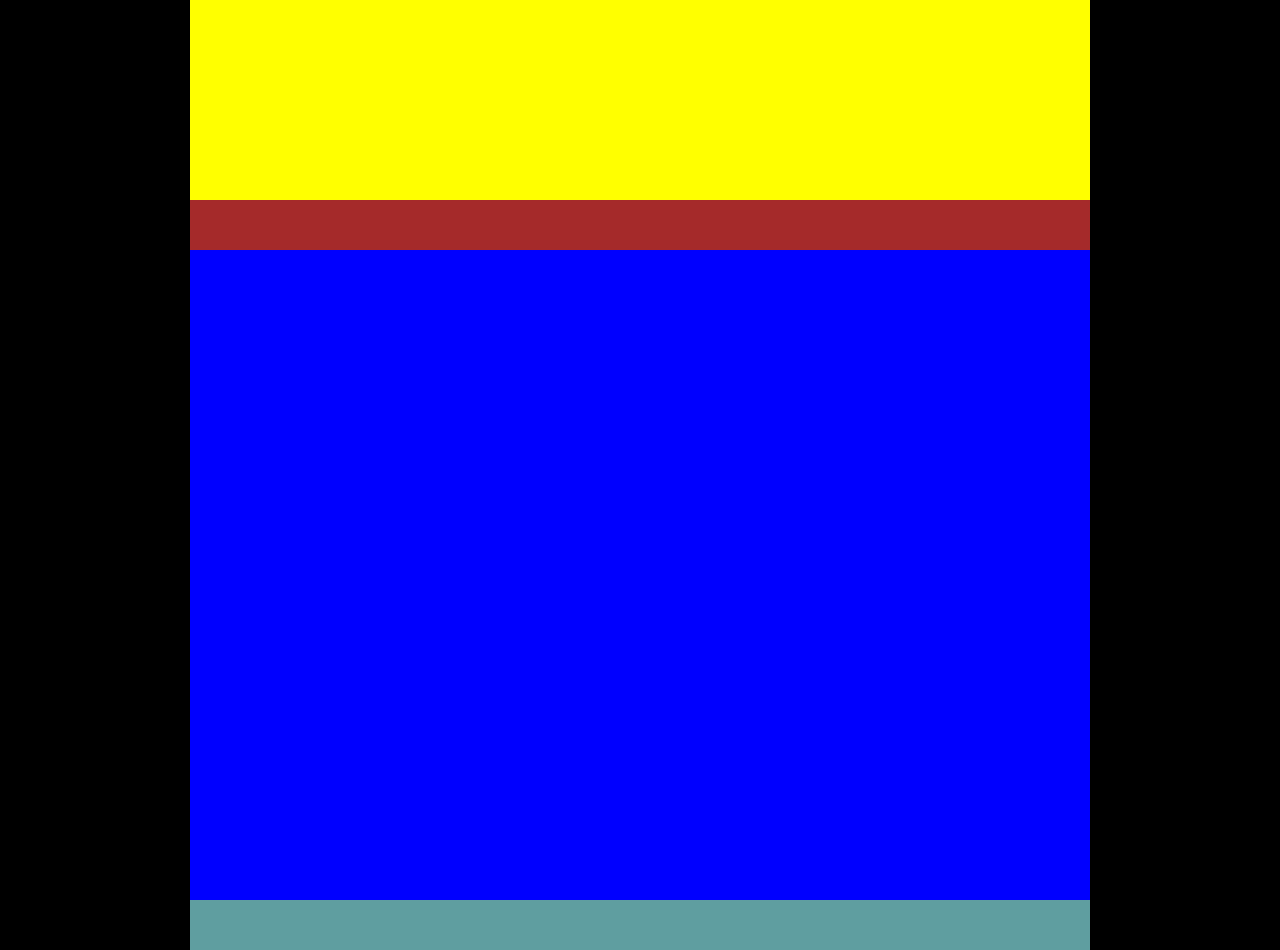
<file: clase01/index.html>
<!DOCTYPE html>
<html lang="es">
<head>
    <meta charset="UTF-8">
    <meta http-equiv="X-UA-Compatible" content="IE=edge">
    <meta name="viewport" content="width=device-width, initial-scale=1.0">
    <title>LP1</title>
    <link rel="stylesheet" href="css/estilos.css">
    </head>
<body>
    <header>

    </header>
    <nav></nav>
    <main>
        <section></section>
        <aside></aside>
    </main>
    <footer></footer>
</body>
</html>
</file>
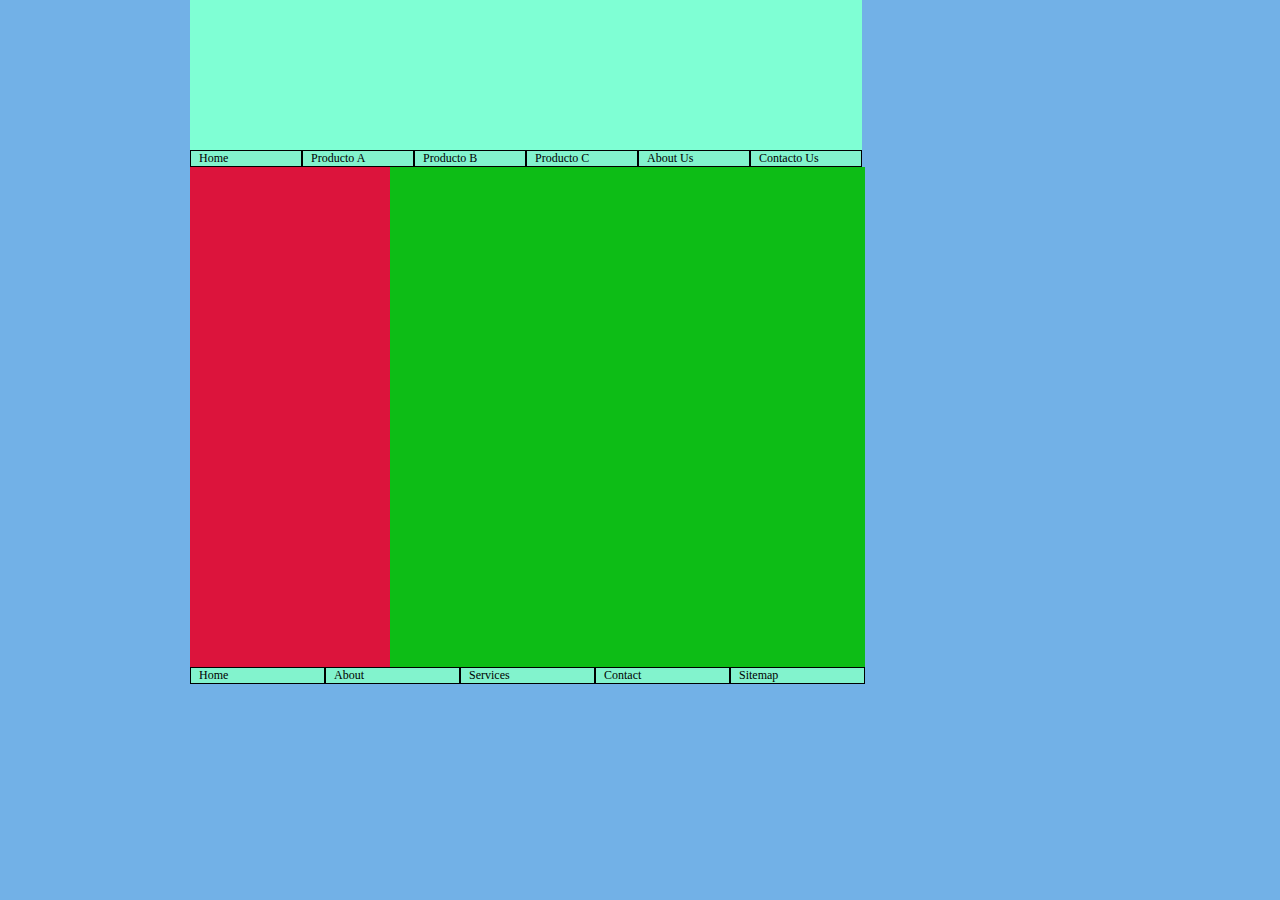
<file: clase01/maqueta.html>
<!DOCTYPE html>
<html lang="en">
<head>
    <meta charset="UTF-8">
    <meta http-equiv="X-UA-Compatible" content="IE=edge">
    <meta name="viewport" content="width=device-width, initial-scale=1.0">
    <title>Maqueta</title>
    <link rel="stylesheet" href="css/maqueta.css">
</head>
<body>
    <header>
        <div class="caja">Logo</div>
        <div class="caja">Banner</div>
        <div class="caja">Action</div>
    </header>
    <nav>
        <ul>
            <li><a href="" class="url">Home</a></li>
            <li><a href="" class="url">Producto A</a></li>
            <li><a href="" class="url">Producto B</a></li>
            <li><a href="" class="url">Producto C</a></li>
            <li><a href="" class="url">About Us</a></li>
            <li><a href="" class="url">Contacto Us</a></li>
        </ul>
    </nav>
    <main>
        <section id="sec1">
            <article class="art">Item One</article>
            <article class="art">Stop</article>
        </section>
        <section id="sec2">
            <h1>Heading</h1>
        </section>        
    </main>
    <footer>
        <ul>
            <li><a href="#">Home</a></li>
            <li><a href="#">About</a></li>
            <li><a href="#">Services</a></li>
            <li><a href="#">Contact</a></li>
            <li><a href="#">Sitemap</a></li>
        </ul>
    </footer>
</body>
</html>
</file>
<file: clase01/css/estilos.css>
body{
    width: 900px;
    height: 500px;
    background-color: black;
    margin: 0 auto;
}
header{
    width: 900px;
    height: 200px;
    background-color: yellow;
}
nav{
    width: 900px;
    height: 50px;
    background-color: brown;
}
main{
    width: 900px;
    height: 650px;
    background-color: blue;
}
footer{
    width: 900px;
    height: 50px;
    background-color: cadetblue;
}
</file>
<file: clase01/css/maqueta.css>
body{
    background-color: rgb(114, 177, 231);
    width: 900px;
    height: 700px;
    margin: 0 auto;
}
*{
    margin: 0;padding: 0; box-sizing: border-box;font-size: 0;
}
header{
    width: 900px;
    height: 150px;
}
.caja{
    width: 224px;
    height: 150px;
    background-color: aquamarine;
    float: left;
}
nav{
    width: 800px;
  /*  background-color:rgb(130, 243, 205);*/
}
nav a{
    text-decoration: none;
    color: inherit;
    font-size: 12px;
}
nav li{
    display: inline-block;
    width: 14%;
    padding: 0px 8px;
    background-color: rgb(130, 243, 205);
    border: 1px solid #000;
}
footer a{
    text-decoration: none;
    color: inherit;
    font-size: 12px;
}
footer li{
    display: inline-block;
    width: 15%;
    padding: 0px 8px;
    background-color: rgb(130, 243, 205);
    border: 1px solid #000;
}
main{
    width: 900px;
    height: 500px;
}
#sec1{
    width: 200px;
    height: 500px;
    background-color: chocolate;
    float: left;
}

.art{
    width: 200px;
    height: 250px;
    background-color: crimson;
}
#sec2{
    width: 475px;
    height: 500px;
    background-color: rgb(13, 189, 22);
    float: left;
}
</file>
